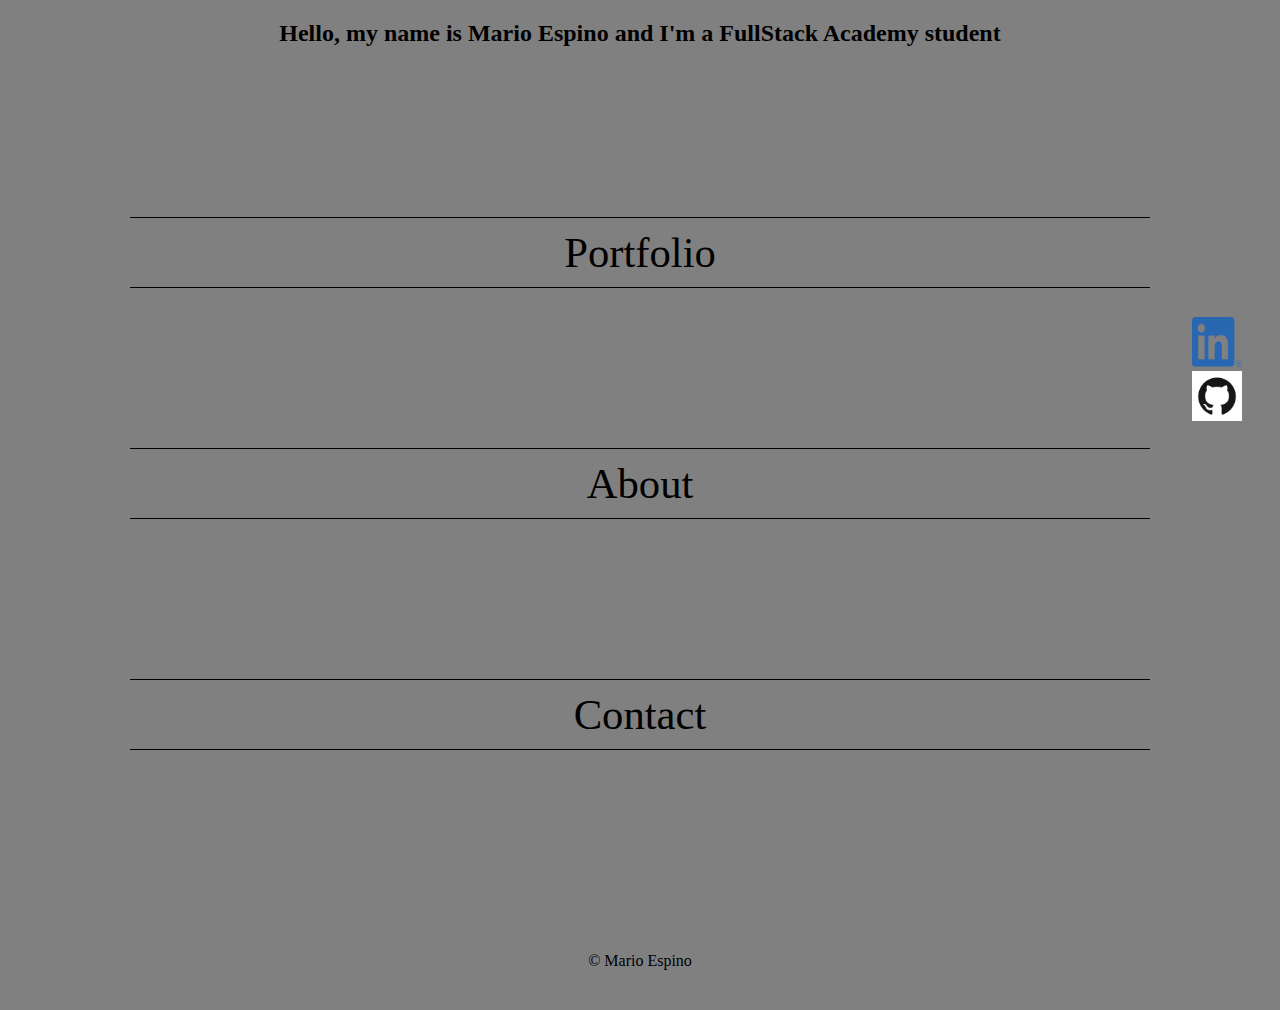
<file: index.html>
<!DOCTYPE html>
<html lang="en">
<head>
    <meta charset="UTF-8">
    <meta http-equiv="X-UA-Compatible" content="IE=edge">
    <meta name="viewport" content="width=device-width, initial-scale=1.0">
    <link rel="stylesheet" href="style.css">
    <script src="code.js"></script>
    <title>Personal Website</title>
</head>

<body>
  

  <main>

    <header>
     <h2>Hello, my name is Mario Espino and I'm a FullStack Academy student</h2>
    </header> 

    <nav class="socials">
      <a href="https://www.linkedin.com/in/mario-espino-33b322230/"><img src="./images/linkedin-logo.png" style="width:50px;height:50px;"></a>
      <a href="https://github.com/joehobos"><img src="./images/github-logo.png" style="width:50px;height:50px;"></a>
    </nav>

    <section class="redirects">
        <a href="portfolio.html">
          <p class="portfolio">Portfolio</p>
        </a>  
        
        <a href="about.html">
          <p class="about">About</p>
        </a>

        <a href="contact.html">
          <p class="contact">Contact</p>
        </a>
    </section>

  </main>
   
  <footer>
    <div class="footer">
        <p>© Mario Espino</p>
    </div>
  </footer>

</body>
</html>
</file>
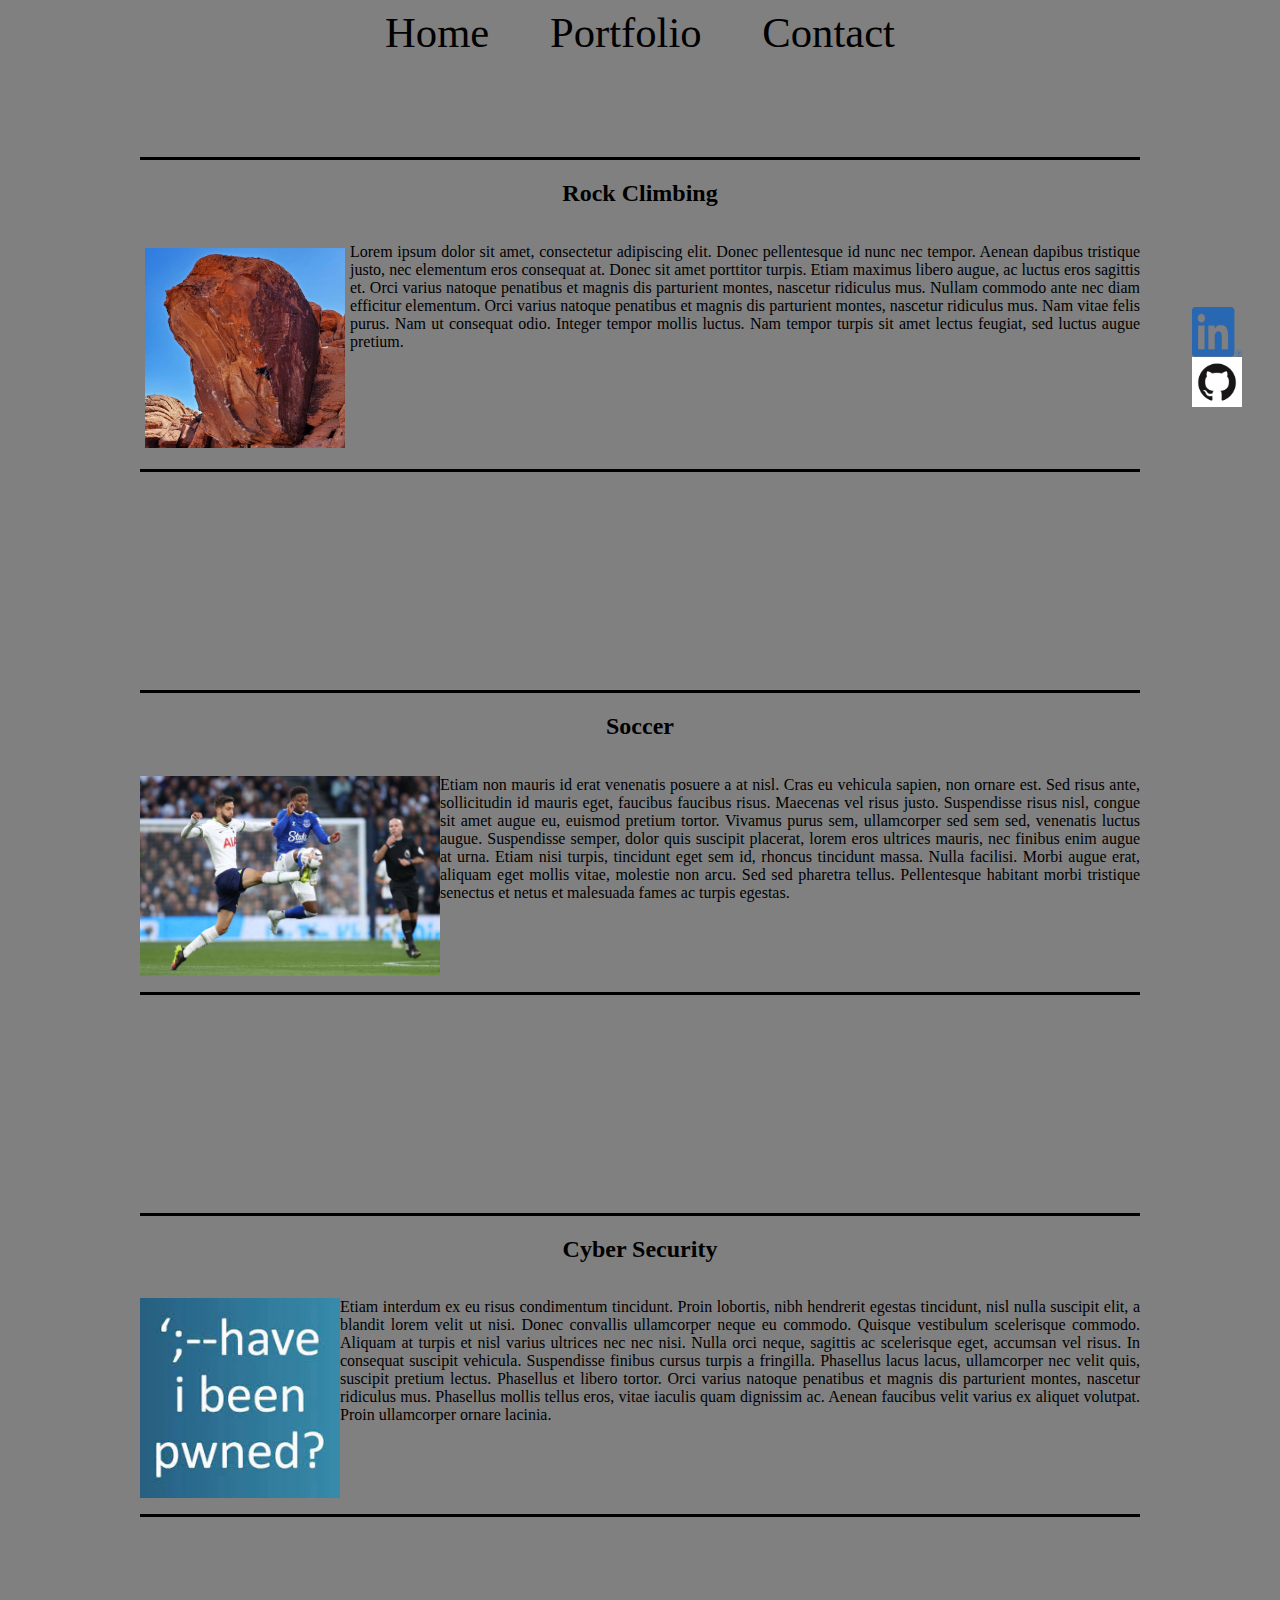
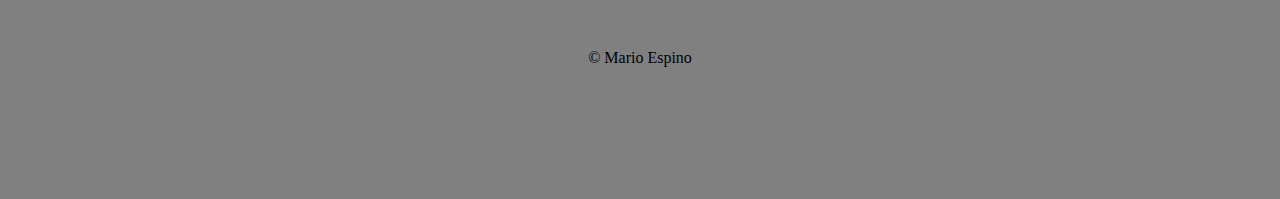
<file: about.html>
<!DOCTYPE html>
<html lang="en">
<head>
    <meta charset="UTF-8">
    <meta http-equiv="X-UA-Compatible" content="IE=edge">
    <meta name="viewport" content="width=device-width, initial-scale=1.0">
    <link rel="stylesheet" href="style.css">
    <link rel="stylesheet" href="about.css">
    <title>About</title>
</head>
<body>
    
    <header>
        <nav class="navigation">
            <a href="index.html">Home</a>
            <a href="portfolio.html">Portfolio</a>
            <a href="contact.html">Contact</a>
        </nav>
    </header>
        
        <nav class="socials">
            <a href="https://www.linkedin.com/in/mario-espino-33b322230/"><img src="./images/linkedin-logo.png" style="width:50px;height:50px;"></a>
            <a href="https://github.com/joehobos"><img src="./images/github-logo.png" style="width:50px;height:50px;"></a>
        </nav>
    

    <main> 
    <article>
        <div>
            <h2>Rock Climbing</h2>
            <p>
                
                <img class="rock-climbing" src="./images/hotline.jpg" alt="someone rock climbing a sandstone boulder in red rock national park">Lorem ipsum dolor sit amet, consectetur adipiscing elit. Donec pellentesque id nunc nec tempor. Aenean dapibus tristique justo, nec elementum eros consequat at. Donec sit amet porttitor turpis. Etiam maximus libero augue, ac luctus eros sagittis et. Orci varius natoque penatibus et magnis dis parturient montes, nascetur ridiculus mus. Nullam commodo ante nec diam efficitur elementum. Orci varius natoque penatibus et magnis dis parturient montes, nascetur ridiculus mus. Nam vitae felis purus. Nam ut consequat odio. Integer tempor mollis luctus. Nam tempor turpis sit amet lectus feugiat, sed luctus augue pretium.
            </p>
        </div>
        
            <br>

        <div>
            <h2>Soccer</h2>
            <p>
                
                <img class="soccer" src="./images/soccer.jpg" alt="two proffesional soccer players fighting for possesion on the ball">Etiam non mauris id erat venenatis posuere a at nisl. Cras eu vehicula sapien, non ornare est. Sed risus ante, sollicitudin id mauris eget, faucibus faucibus risus. Maecenas vel risus justo. Suspendisse risus nisl, congue sit amet augue eu, euismod pretium tortor. Vivamus purus sem, ullamcorper sed sem sed, venenatis luctus augue. Suspendisse semper, dolor quis suscipit placerat, lorem eros ultrices mauris, nec finibus enim augue at urna. Etiam nisi turpis, tincidunt eget sem id, rhoncus tincidunt massa. Nulla facilisi. Morbi augue erat, aliquam eget mollis vitae, molestie non arcu. Sed sed pharetra tellus. Pellentesque habitant morbi tristique senectus et netus et malesuada fames ac turpis egestas.
            </p>
        </div>

            <br>
          
         <div>
            <h2>Cyber Security</h2>
            <p>
                
                <img class="cybersecurity" src="./images/cybersecurity.jpg" alt="website to see if your acount has been leaked">Etiam interdum ex eu risus condimentum tincidunt. Proin lobortis, nibh hendrerit egestas tincidunt, nisl nulla suscipit elit, a blandit lorem velit ut nisi. Donec convallis ullamcorper neque eu commodo. Quisque vestibulum scelerisque commodo. Aliquam at turpis et nisl varius ultrices nec nec nisi. Nulla orci neque, sagittis ac scelerisque eget, accumsan vel risus. In consequat suscipit vehicula. Suspendisse finibus cursus turpis a fringilla. Phasellus lacus lacus, ullamcorper nec velit quis, suscipit pretium lectus. Phasellus et libero tortor. Orci varius natoque penatibus et magnis dis parturient montes, nascetur ridiculus mus. Phasellus mollis tellus eros, vitae iaculis quam dignissim ac. Aenean faucibus velit varius ex aliquet volutpat. Proin ullamcorper ornare lacinia.
            </p>
        </div>
    </article>
    </main>

    <footer>
        <div class="footer">    
            <p>© Mario Espino</p>
        </div>
    </footer>
</body>
</html>
</file>
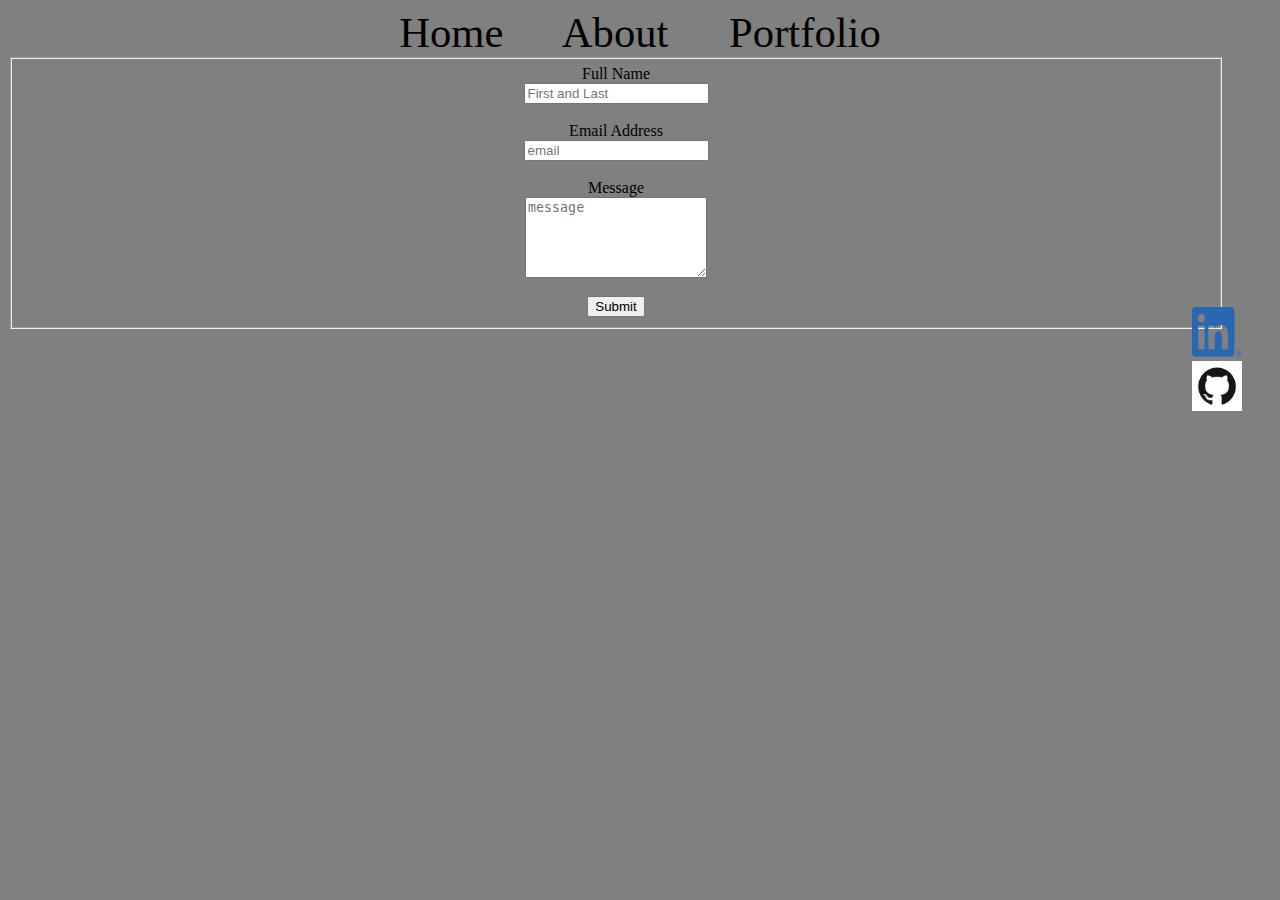
<file: contact.html>
<!DOCTYPE html>
<html lang="en">
<head>
    <meta charset="UTF-8">
    <meta http-equiv="X-UA-Compatible" content="IE=edge">
    <meta name="viewport" content="width=device-width, initial-scale=1.0">
    <link rel="stylesheet" href="contact.css">
    <link rel="stylesheet" href="style.css">
    <title>Document</title>
</head>
<body>
    <nav class="navigation">
        <a href="index.html">Home</a>
        <a href="about.html">About</a>
        <a href="portfolio.html">Portfolio</a>
    </nav>

    <nav class="socials">
        <a href="https://www.linkedin.com/in/mario-espino-33b322230/"><img src="./images/linkedin-logo.png" style="width:50px;height:50px;"></a>
        <a href="https://github.com/joehobos"><img src="./images/github-logo.png" style="width:50px;height:50px;"></a>
    </nav>

    <form id="fs-frm" name="simple-contact-form" accept-charset="utf-8" action="https://formspree.io/f/xdovpznl" method="post">
        <fieldset id="fs-frm-inputs">
          <label for="full-name">Full Name</label>
          <input type="text" name="name" id="full-name" placeholder="First and Last" required="">
        <br>
          <label for="email-address">Email Address</label>
          <input type="email" name="_replyto" id="email-address" placeholder="email" required="">
        <br>
          <label for="message">Message</label>
          <textarea rows="5" name="message" id="message" placeholder="message" required=""></textarea>
          <input type="hidden" name="_subject" id="email-subject" value="Contact Form Submission">
        <br>
          <input type="submit" value="Submit">
        </fieldset>
        
    </form>
</body>
</html>
</file>
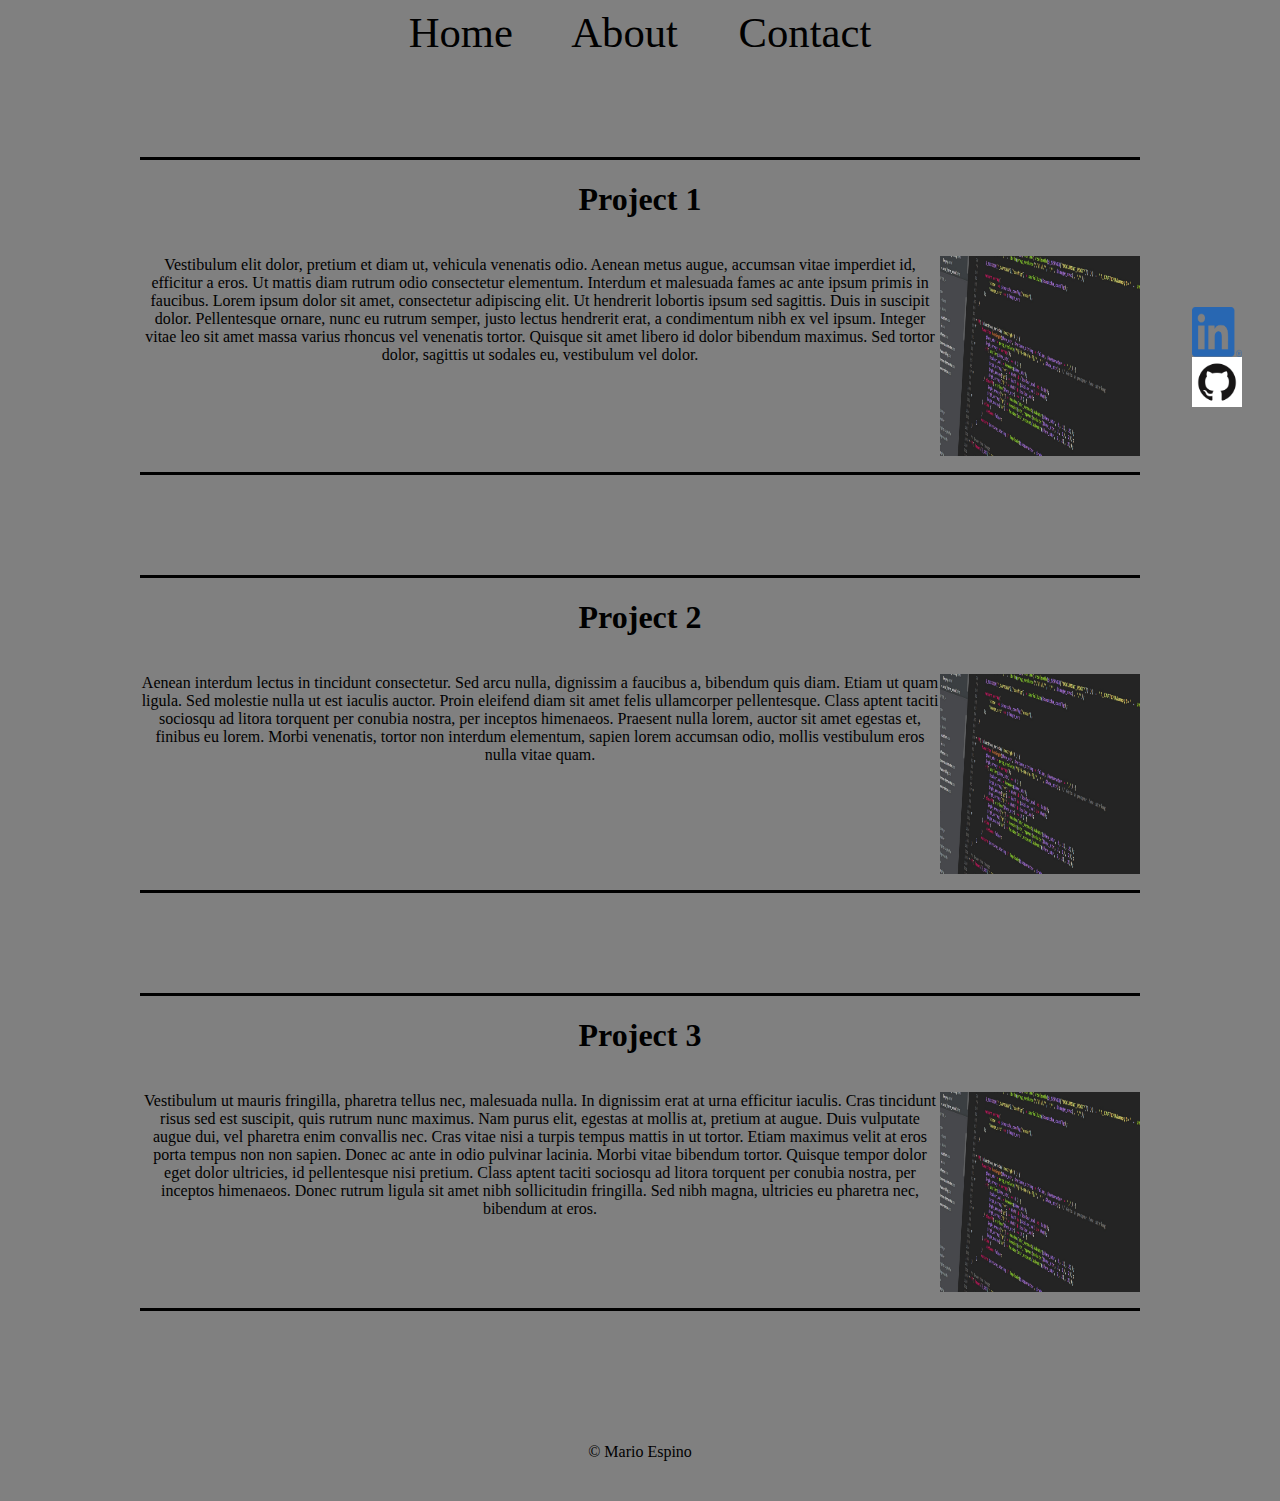
<file: portfolio.html>
<!DOCTYPE html>
<html lang="en">
<head>
    <meta charset="UTF-8">
    <meta http-equiv="X-UA-Compatible" content="IE=edge">
    <meta name="viewport" content="width=device-width, initial-scale=1.0">
    <link rel="stylesheet" href="portfolio.css">
    <link rel="stylesheet" href="style.css">
    <title>Portfolio</title>
</head>
<body>

    <header>
        <nav class="navigation">
            <a href="index.html">Home</a>
            <a href="about.html">About</a>
            <a href="contact.html">Contact</a>
        </nav>
    </header>
        
        <nav class="socials">
            <a href="https://www.linkedin.com/in/mario-espino-33b322230/"><img src="./images/linkedin-logo.png" style="width:50px;height:50px;"></a>
            <a href="https://github.com/joehobos"><img src="./images/github-logo.png" style="width:50px;height:50px;"></a>
        </nav>
    

    
        <section>
            <H1>Project 1</H1>
            <p>
                <img src="./images/portfolio1.jpg" alt="code on a computer">
                Vestibulum elit dolor, pretium et diam ut, vehicula venenatis odio. Aenean metus augue, accumsan vitae imperdiet id, efficitur a eros. Ut mattis diam rutrum odio consectetur elementum. Interdum et malesuada fames ac ante ipsum primis in faucibus. Lorem ipsum dolor sit amet, consectetur adipiscing elit. Ut hendrerit lobortis ipsum sed sagittis. Duis in suscipit dolor. Pellentesque ornare, nunc eu rutrum semper, justo lectus hendrerit erat, a condimentum nibh ex vel ipsum. Integer vitae leo sit amet massa varius rhoncus vel venenatis tortor. Quisque sit amet libero id dolor bibendum maximus. Sed tortor dolor, sagittis ut sodales eu, vestibulum vel dolor.
            </p>
        </section>

        <section>
            <h1>Project 2</h1>
            <p>
                
                <img src="./images/portfolio1.jpg" alt="code on a computer">
                Aenean interdum lectus in tincidunt consectetur. Sed arcu nulla, dignissim a faucibus a, bibendum quis diam. Etiam ut quam ligula. Sed molestie nulla ut est iaculis auctor. Proin eleifend diam sit amet felis ullamcorper pellentesque. Class aptent taciti sociosqu ad litora torquent per conubia nostra, per inceptos himenaeos. Praesent nulla lorem, auctor sit amet egestas et, finibus eu lorem. Morbi venenatis, tortor non interdum elementum, sapien lorem accumsan odio, mollis vestibulum eros nulla vitae quam.
            </p>
        </section>

        <section>
            <h1>Project 3</h1>
            <p>
                
                <img src="./images/portfolio1.jpg" alt="code on a computer">
                Vestibulum ut mauris fringilla, pharetra tellus nec, malesuada nulla. In dignissim erat at urna efficitur iaculis. Cras tincidunt risus sed est suscipit, quis rutrum nunc maximus. Nam purus elit, egestas at mollis at, pretium at augue. Duis vulputate augue dui, vel pharetra enim convallis nec. Cras vitae nisi a turpis tempus mattis in ut tortor. Etiam maximus velit at eros porta tempus non non sapien. Donec ac ante in odio pulvinar lacinia. Morbi vitae bibendum tortor. Quisque tempor dolor eget dolor ultricies, id pellentesque nisi pretium. Class aptent taciti sociosqu ad litora torquent per conubia nostra, per inceptos himenaeos. Donec rutrum ligula sit amet nibh sollicitudin fringilla. Sed nibh magna, ultricies eu pharetra nec, bibendum at eros.
            </p>
        </section>
  

    <footer>
        <div class="footer">
            <p>© Mario Espino</p>
        </div>
    </footer>
</body>
</html>
</file>
<file: style.css>
body {
    color: black;
    text-align: center;
    
    background-color: gray;
}

.portfolio {
    text-align: center;
    font-size: 32pt;
    border-top: 0.5px solid black;
    border-bottom: 0.5px solid black;
    padding: 10px;
    margin: 80px;
    width: 1000px;
}

.about {
    text-align: center;
    font-size: 32pt;
    border-top: 0.5px solid black;
    border-bottom:  0.5px solid black;
    padding: 10px;
    margin: 80px;
    width: 1000px;
}

.contact {
    text-align: center;
    font-size: 32pt;
    border-top: 0.5px solid black;
    border-bottom:  0.5px solid black;
    padding: 10px;
    margin: 80px;
    width: 1000px;
}

a {
    text-decoration: none;
    color: inherit;
}

.redirects {
    display: flex;
    flex-direction: column;
    justify-content: center;
    align-items: center;
    padding: 10px;
    margin: 80px;
}
main {
    min-height: fit-content;
}

.socials {
    display: flex;
    flex-direction: column;
    justify-content: flex-end;
    align-self: center;
    float: right !important;
    z-index: 1;
    right: 30px;
    top: 250px;
    position: relative;
    
}

.navigation {
    
    word-spacing: 50px;
    font-size: 32pt;
}

.footer {
    display: flex;
    flex-direction: column;
    justify-content: center;
    align-items: center;
    background-color: grey;
    padding: 16px;
    border-top: none;
    border-bottom: none;
}
</file>
<file: about.css>
.navigation {
    text-align: center;
}

body {
    text-align: center;
}

img {
    float: left;
}

.rock-climbing {
    width: 200px;
    height: 200px;
    margin: 5px;
}

.soccer {
    width: 300px;
    height: 200px;
}

.cybersecurity {
    width: 200px;
    height: 200px;
}



div {
    display: flex;
    flex-direction: column;
    align-content: center;
    justify-content: center;
    border-top: solid black;
    border-bottom: solid black;
    margin: 100px auto;
    width: 1000px;
    
}

p {
    text-align: justify;
}
</file>
<file: contact.css>
fieldset {
    display: flex;
    flex-direction: column;
    justify-content: center;
    align-items: center;
}
</file>
<file: portfolio.css>
section {
    display: flex;
    flex-direction: column;
    align-content: space-around;
    border-top: solid black;
    border-bottom: solid black;
    margin: 100px auto;
    width: 1000px;
    align-self: auto;
}

img {
    float: right;
    align-self: auto;
    width: 200px;
    height: 200px;
}
</file>
